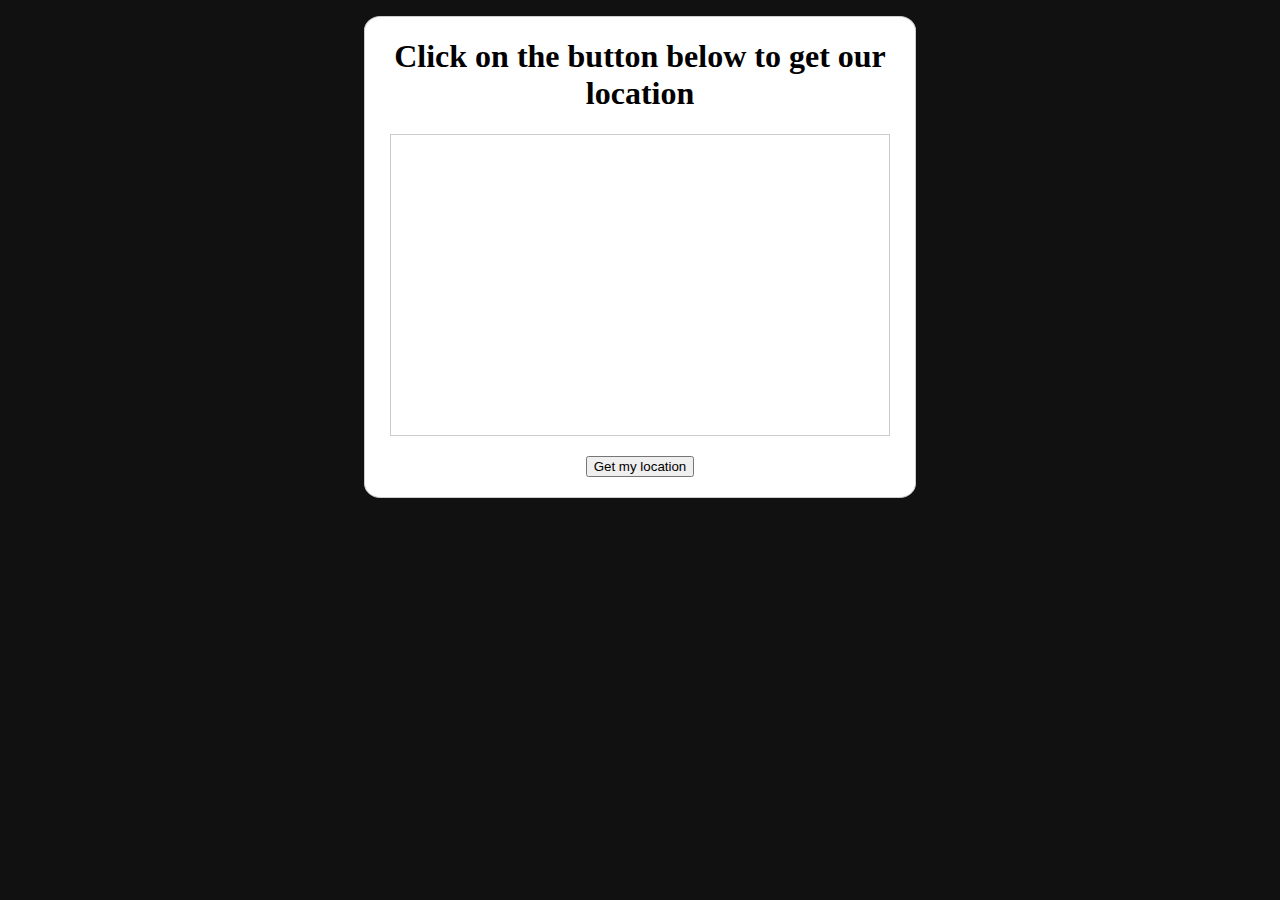
<file: building-interactive-maps-with-leaflet-the-geo-location-api/index.html>
<!DOCTYPE html>
<html lang="en" >

<head>
  <meta charset="UTF-8">
  <title>Click on the button below to get our location</title>
  
  
  <link rel='stylesheet' href='http://cdn.leafletjs.com/leaflet-0.6.4/leaflet.css'>

      <link rel="stylesheet" href="css/style.css">

  
</head>

<body>

  <!--[if lte IE 8]>
     <link rel="stylesheet" href="http://cdn.leafletjs.com/leaflet-0.6.4/leaflet.ie.css" />
<![endif]-->
<h1>Click on the button below to get our location</h1>
<div id="leafletmap"></div>
<i class="fa fa-map-marker"></i>
<button class="pure-button pure-button-primary">Get my location</button>
  <script src='http://cdnjs.cloudflare.com/ajax/libs/jquery/2.1.3/jquery.min.js'></script>
<script src='http://cdn.leafletjs.com/leaflet-0.6.4/leaflet.js'></script>

  

    <script  src="js/index.js"></script>




</body>

</html>
</file>
<file: building-interactive-maps-with-leaflet-the-geo-location-api/css/style.css>
@import url(https://yui.yahooapis.com/pure/0.3.0/pure-min.css);
html{background: #111;}
body{
  max-width: 500px;
  margin: 1em auto;
  text-align: center;
  background: #fff;
  border: 1px solid #ccc;
  padding: 0 25px;
  border-radius: 3%;
}
#leafletmap{
  height: 300px;
  border: 1px solid #ccc;
}
button{
  margin: 1.5em;
}
</file>
